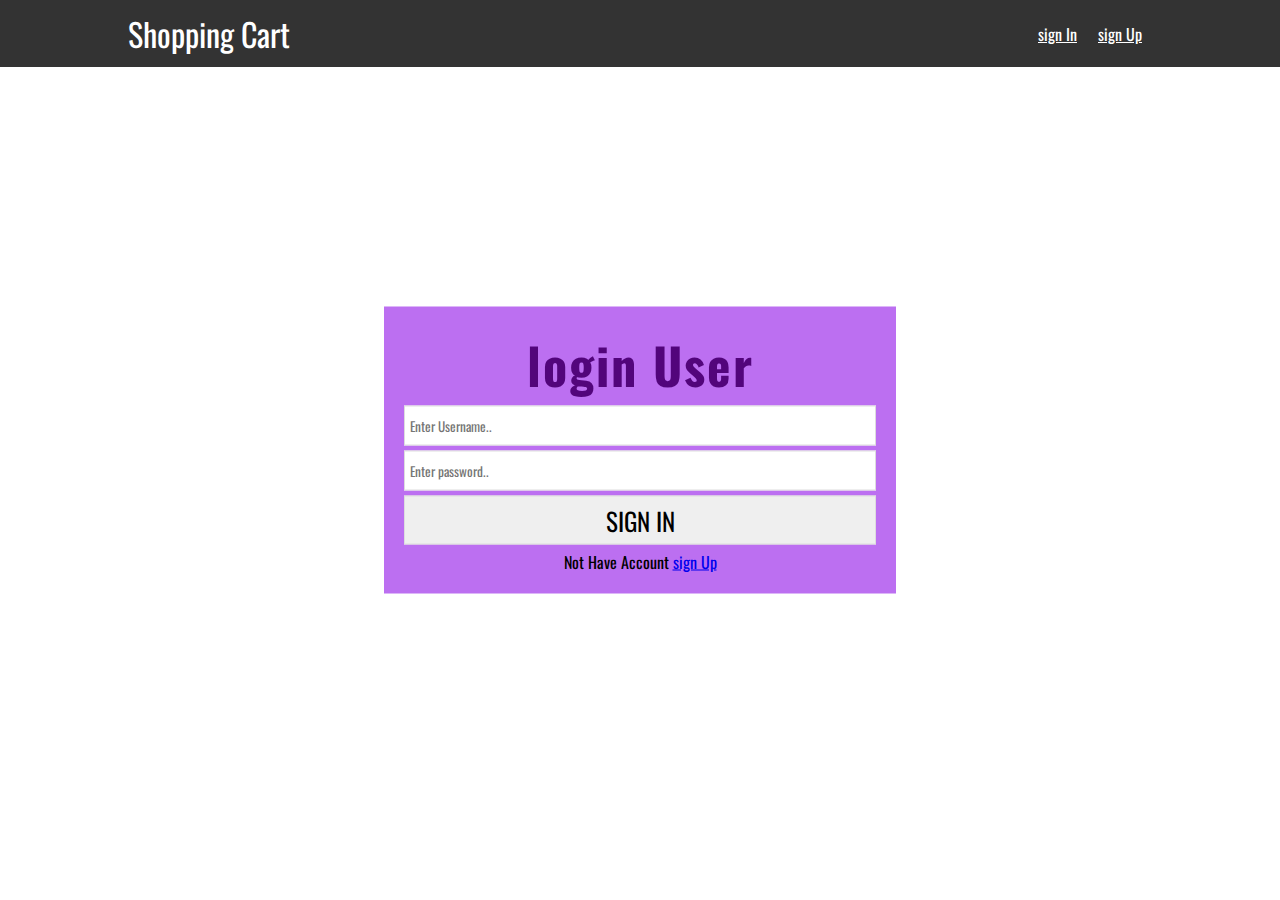
<file: login.html>
<!DOCTYPE html>
<html lang="en">
<head>
    <meta charset="UTF-8">
    <meta http-equiv="X-UA-Compatible" content="IE=edge">
    <meta name="viewport" content="width=device-width, initial-scale=1.0">
 <!-- links css  -->
    <link rel="stylesheet" href="css/style.css">
    <link rel="stylesheet" href="css/login.css">
    <!-- library font aeseom links  -->
    <link rel="stylesheet" href="css/all.min.css">
      <!-- fonts google links  -->
    <link rel="preconnect" href="https://fonts.googleapis.com">
<link rel="preconnect" href="https://fonts.gstatic.com" crossorigin>
<link href="https://fonts.googleapis.com/css2?family=Oswald:wght@400;500&display=swap" rel="stylesheet">
    <title>Shopping Cart | login padge</title>
</head>
<body>

    <header>
        <div class="container">
            <div class="header-content">
                <a href="index.html" class="logo-brand"> Shopping Cart </a>

        <nav>
            <ul>
                <li>
                    <a href="login.html">sign In</a>
                </li>
                <li><a href="register.html">sign Up</a></li>
            </ul>
        </nav>
            </div>
        </div>
    </header>
    <section class="section-form">
        <h2>login User </h2>
        <form>
            <input type="text" placeholder="Enter Username.." id="username">
            <input type="password" placeholder="Enter password.." id="password">

            <input type="submit" value="Sign In" id="sign-In">

            Not Have Account  <a href="register.html"> sign Up</a>
        </form>
    </section>
    

    <script src="js/login.js"></script>
    <script src="js/user.js"></script>

</body>
</html>
</file>
<file: css/style.css>
*{
    box-sizing: border-box;
    padding: 0;
    margin: 0;
    /* outline: none; */
}

body{
    font-family: 'Oswald', sans-serif;
}

.container{
    width: 80%;
    margin: auto;
}
header{
    background: #333;
    padding: 10px 0;
}
header .header-content{
    display: flex;
    justify-content: space-between;
    align-items: center;
}
header .header-content .logo-brand{
    font-size: 32px;
    text-decoration: none;
    color: white;

}
.header-content nav ul{
    display: flex;
    list-style: none;
}

.header-content nav ul#user-information{
    display: none;
    align-items: center;
    
}

.header-content nav ul#user-information li i{
    color: #fff;
    font-size: 20px;
    cursor: pointer;

}
nav ul#user-information li{
    position: relative;
    margin: 0 8px;
}

nav ul#user-information .carts-product{
    position: absolute;
    width: 200px;
    transform: translate(-42% , 0);
    background-color: #eaeaea;
    top: 46px;
    padding: 10px;
    border: 1px solid green;
    display: none;

}
nav ul#user-information .carts-product a{
    display: block;
    color: #fff;
    margin: 0px;
    padding: 0px;
    text-align: center;
    background-color: darkgreen;
    text-decoration: none;
    padding: 6px;

}
.header-content nav ul#user-information li .padge{
    width: 20px;
    height: 20px;
    background-color: crimson;
    color: #fff;
    text-align: center;
    display: block;
    position: absolute;
    border-radius: 50%;
    top: -9px;
    right: -11px;
    font-size: 10px;
    line-height: 20px;
    display: none;

}

.header-content nav ul li a{
    display: block;
    color: #fff;
    min-width: 50px;
    /* text-decoration: none; */
    padding: 5px;
    margin: 0 5px;



}


/* ****************************form ******************** */
.section-form{
    position: absolute;
    top: 50%;
    left: 50%;
    transform: translate(-50% ,-50%);
    width: 40%;
    text-align: center;
    background-color: #bc6ff1;
    padding: 20px;


}
.section-form h2{
    font-size: 50px;
    letter-spacing: 2px;
    color: #52057b;
}
.section-form form {
    
}

.section-form form input{
    display: block;
    width: 100%;
    height: 40px;
    margin: 5px 0;
    border: 1px solid #ddd;
    outline: none;
    padding: 5px;
    font-family: 'Oswald', sans-serif;

}
.section-form form input[type=submit]{
    font-size: 25px;
    text-transform: uppercase;
    height: auto;
    cursor: pointer;

}
.section-form form input[type=submit]:hover{
    opacity: 0.8;
}



/*  ************************* products ***************  */

.products{
    width: 60%;
    margin: 10px 0;

}
.product-item{
    display: flex;
    width: 100%;
    border: 1px solid #ddd;
    margin-bottom: 9px;
    min-height: 150px;

}

.product-item-img{
    width: 25%;
    margin-right: 10px;
}
.product-item-actions{
    flex: 1;
    text-align: right;
    display: flex;
    justify-content: space-between;
    flex-direction: column;
}
.product-item-actions .add-to-cart{
    display: block;
    margin-left: auto;
    background-color: darkgreen;
    color: white;
    border: 0;
    padding: 10px 20px;
    font-size: 16px;
    cursor: pointer;
    font-family: 'Oswald', sans-serif;
    
}
.product-item-actions .favourite{
    cursor: pointer;
    display: block;
    width: 20px;
    margin-left: auto;
}
</file>
<file: css/login.css>

</file>
